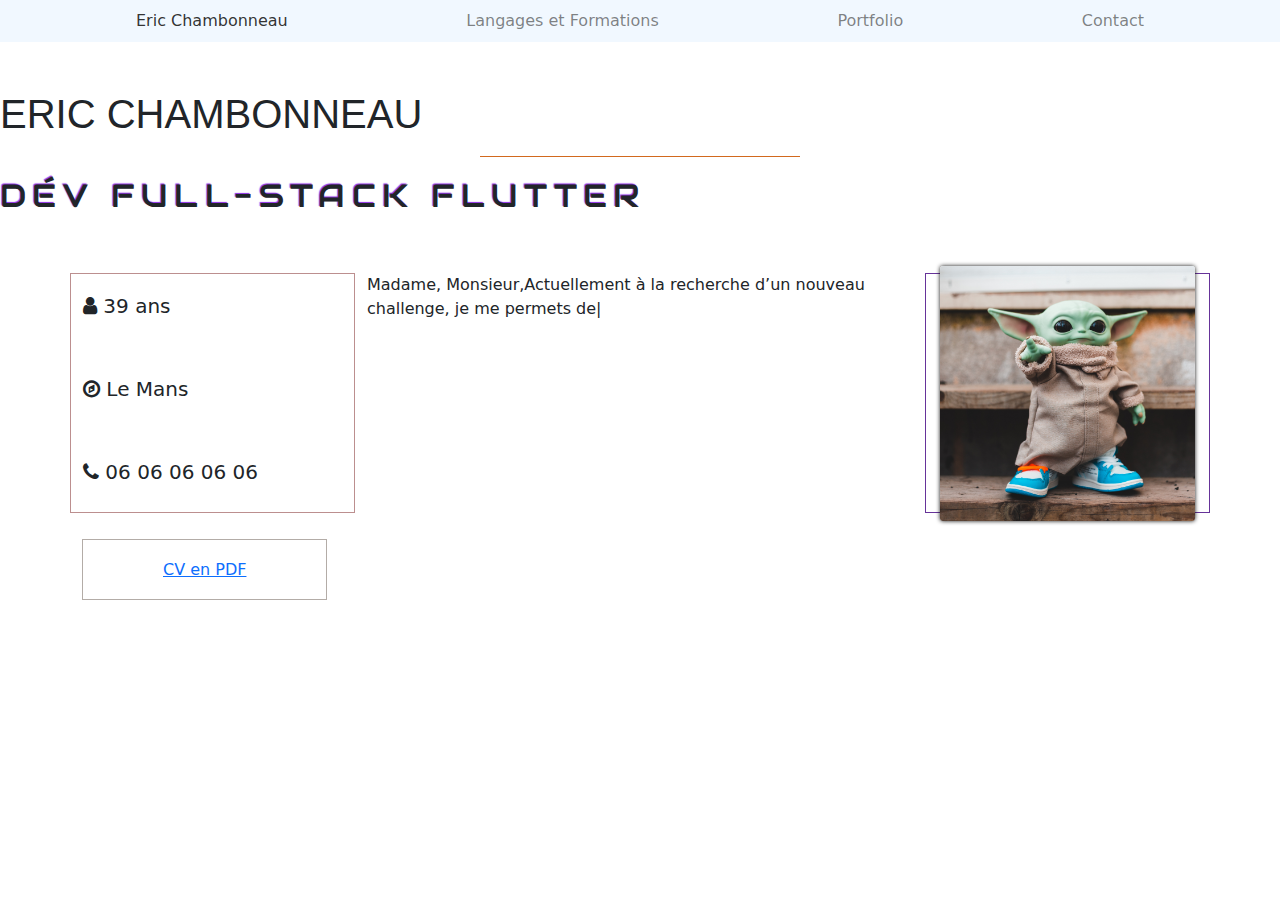
<file: index.html>
<!DOCTYPE html>
<html lang="fr">
  <head>
    <meta charset="UTF-8" />
    <meta http-equiv="X-UA-Compatible" content="IE=edge" />
    <meta name="viewport" content="width=device-width, initial-scale=1.0" />

    <title>Eric Chambonneau CV</title>

    <link rel="stylesheet" href="./style.css" />
    <link rel="stylesheet" href="./bootstrap.css" />
    <link rel="stylesheet" href="./media" />
    <link
      rel="stylesheet"
      href="https://cdnjs.cloudflare.com/ajax/libs/font-awesome/4.7.0/css/font-awesome.css"
    />
  </head>
  <body>
    <header>
      <nav class="navbar navbar-expand-sm navbar-light fixed-top"
      id="navbar">
        <div class="collapse navbar-collapse">
          <ul class="navbar-nav">
            <li class="nav-item">
              <a href="#" class="nav-link active">Eric Chambonneau</a>
            </li>
            <li class="nav-item">
              <a href="#langage" class="nav-link">Langages et Formations</a>
            </li>
            <li class="nav-item">
              <a href="#portfolio" class="nav-link">Portfolio</a>
            </li>
            <li class="nav-item">
              <a href="#contact" class="nav-link">Contact</a>
            </li>
          </ul>
        </div>
      </nav>
      <div>
        <h1>Eric Chambonneau</h1>
        <div id="line"></div>
        <h2>Dév full-stack flutter</h2>
        <div class="container">
          <div class="row presentation">
            <div class="col-6 col-md-3 infos">
              <h5><i class="fa fa-user"></i> 39 ans</h5>
              <h5><i class="fa fa-compass"></i> Le Mans</h5>
              <h5><i class="fa fa-phone"></i> 06 06 06 06 06</h5>
            </div>
            <div class="d-none d-md-block col-md-6">
              <span class="typed"></span>
            </div>
            <div class="col-6 col-md-3 photo">
              <img src="./media/martien.jpg" alt="photo candidat" />
            </div>
          </div>
          <div class="button">
              <a href="./media/CV.doc" target="_blank"> CV en PDF</a>
          </div>
        </div>
      </div>
    </header>
    <script src="./js/bootstrap.js" type="text/javascript"></script>
    <script src="./js/jquery.min.js" type="text/javascript"></script>
    <script src="./js/typed.min.js" type="text/javascript"></script>
    <script src="./script.js" type="text/javascript"></script>
  </body>
</html>
</file>
<file: style.css>
@import url('https://fonts.googleapis.com/css2?family=Advent+Pro:wght@100&family=Audiowide&family=Dancing+Script&family=Josefin+Sans:wght@100&family=Rambla&display=swap');

html {
    scroll-behavior: smooth;
}
body {
    color: bisque;
    background-color: blue;
    font-family: 'Rambla' , sans-serif;
}

h2, h3 {
    font-family: 'audiowide', sans-serif;
    letter-spacing: 0.2em;
    text-transform: uppercase;
    text-shadow: -1px -1px 1px blueviolet;
}

li {
    list-style-type: none;
}
/***************************  header  ***********************/
.navbar {
    background-color: aliceblue;
    opacity: 0.9;
    height: 42px;
    transition: 0.7s;
}

.navbar-nav {
    width: 80% !important;
    margin: 0 auto;
    justify-content: space-between;
}
.header {
    text-align: center;
    height: 100vh;
    background: url(media/header.jpg) no-repeat fixed 50% 50%;
    background-size: cover;
}
h1 {
    padding: 90px 0 10px 0;
    font-family: 'Josefin' , sans-serif;
    font-size: 4.3em;
    text-transform: uppercase;
    margin: 0 auto;
}

#line {
    height: 1px;
    background-color: chocolate;
    width: 25%;
    margin: 0 auto;
}
h2 {
    padding: 20px 0 50px 0;
    font-size: 3em;
    text-transform: uppercase;
    margin: 0 auto;
}
.presentation {
    height: 240px;
    margin-top: 20px;
}
.infos {
    border: 1px solid rosybrown;
    display: flex;
    flex-direction: column;
    justify-content: space-between;
    padding: 20px 0;
}
.photo {
    border: 1px solid rebeccapurple;
    position: relative;
}
.photo img {
    position: absolute;
    top: 0;
    bottom: 0;
    left: 0;
    right: 0;
    margin: auto;
    height: auto;
    max-width: 90%;
    border-radius: 3px;
    box-shadow: 0 0 4px #111;
}
header .button {
    margin-top: 45px;
}
header .button a {
    padding: 20px 80px;
    border: 1px solid #b3aca7;
    width: 300px;
}
header .button:hover a {
    background: #b3aca7;
    color: #e2debd;
    transition: all 0.3s ease-in-out;
    text-decoration: none;
}
</file>
